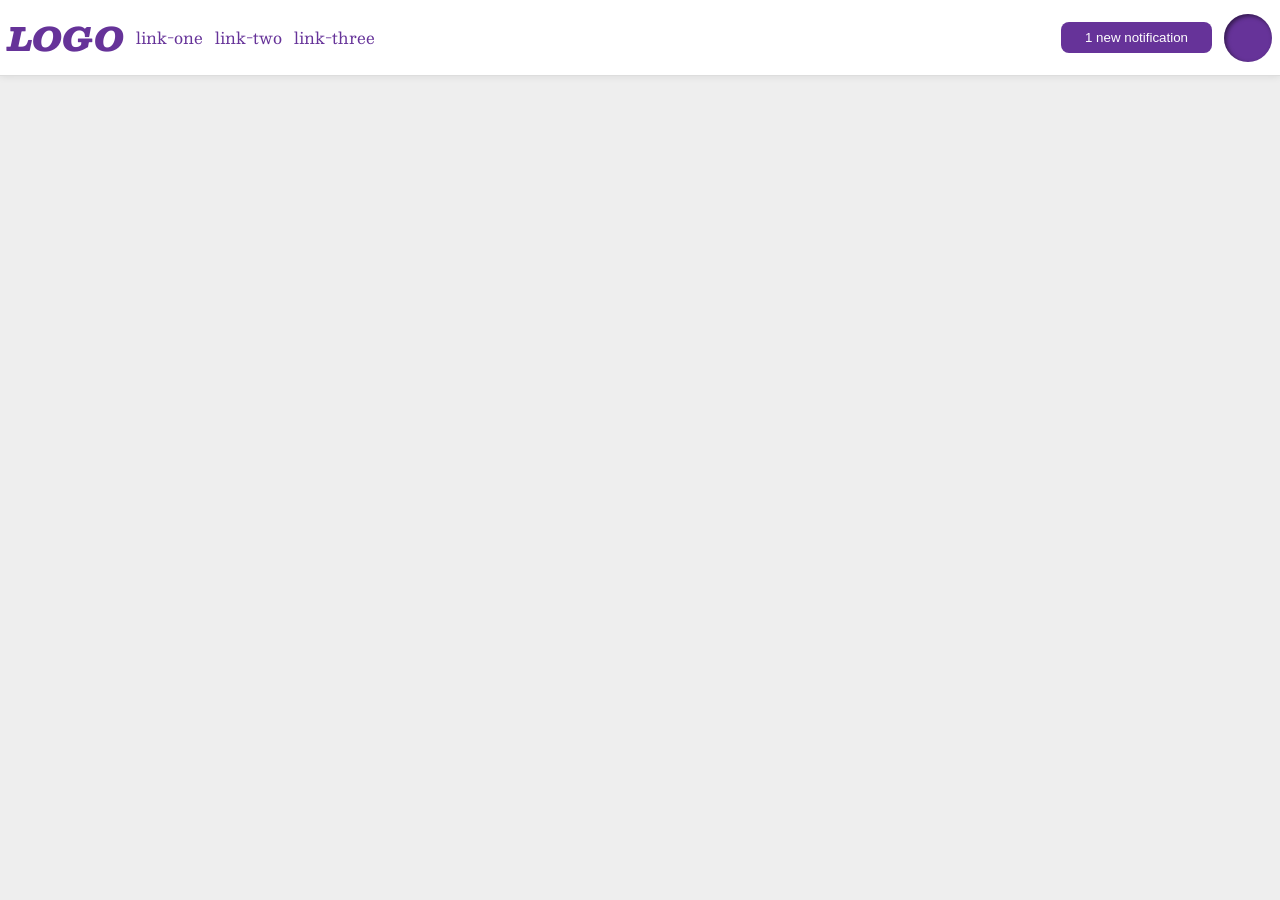
<file: foundations/flex/03-flex-header-2/index.html>
<!DOCTYPE html>
<html lang="en">
  <head>
    <meta charset="UTF-8">
    <meta http-equiv="X-UA-Compatible" content="IE=edge">
    <meta name="viewport" content="width=device-width, initial-scale=1.0">
    <title>Flex Header 2</title>
    <link rel="stylesheet" href="style.css">
  </head>
  <body>
    <div class="header">
      <div class="company">
        <div class="logo">
          LOGO
        </div>
        <ul class="links">
          <li><a href="https://google.com">link-one</a></li>
          <li><a href="https://google.com">link-two</a></li>
          <li><a href="https://google.com">link-three</a></li>
        </ul>
      </div>
      <div class="user">
        <button class="notifications">
          1 new notification
        </button>
        <div class="profile-image"></div>
      </div>
    </div>
  </body>
</html>
</file>
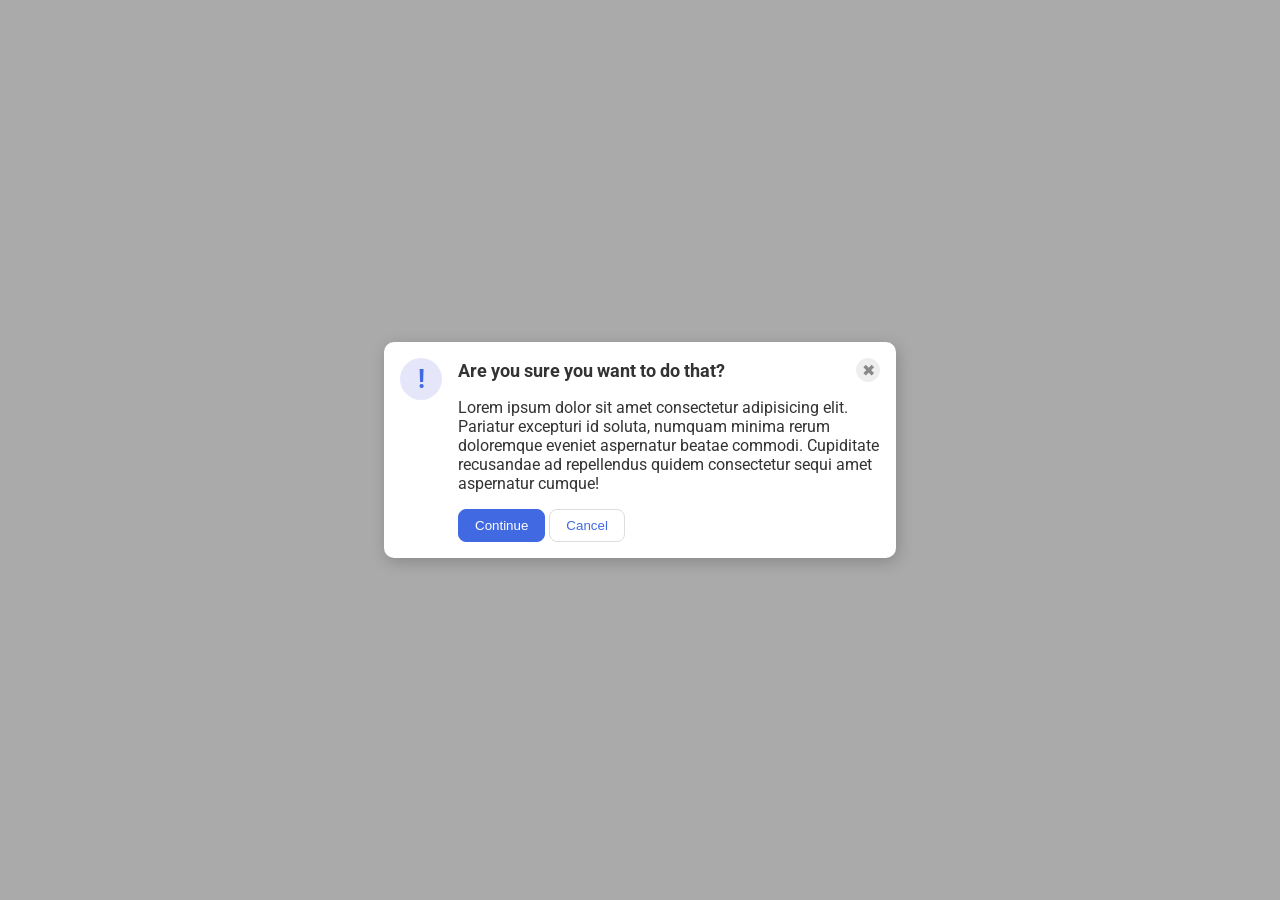
<file: foundations/flex/05-flex-modal/index.html>
<!DOCTYPE html>
<html lang="en">
  <head>
    <meta charset="UTF-8">
    <meta http-equiv="X-UA-Compatible" content="IE=edge">
    <meta name="viewport" content="width=device-width, initial-scale=1.0">
    <link rel="stylesheet" href="style.css">
    <title>Modal</title>
  </head>
  <body>
    <div class="modal">
      <div class="icon">!</div>
      <div class="body">
        <div class="header">Are you sure you want to do that?
          <button class="close-button">✖</button>
        </div>
        <div class="text">Lorem ipsum dolor sit amet consectetur adipisicing elit. Pariatur excepturi id soluta, numquam minima rerum doloremque eveniet aspernatur beatae commodi. Cupiditate recusandae ad repellendus quidem consectetur sequi amet aspernatur cumque!</div>
        <div>
          <button class="continue">Continue</button>
          <button class="cancel">Cancel</button>
        </div>
      </div>
    </div>
  </body>
</html>
</file>
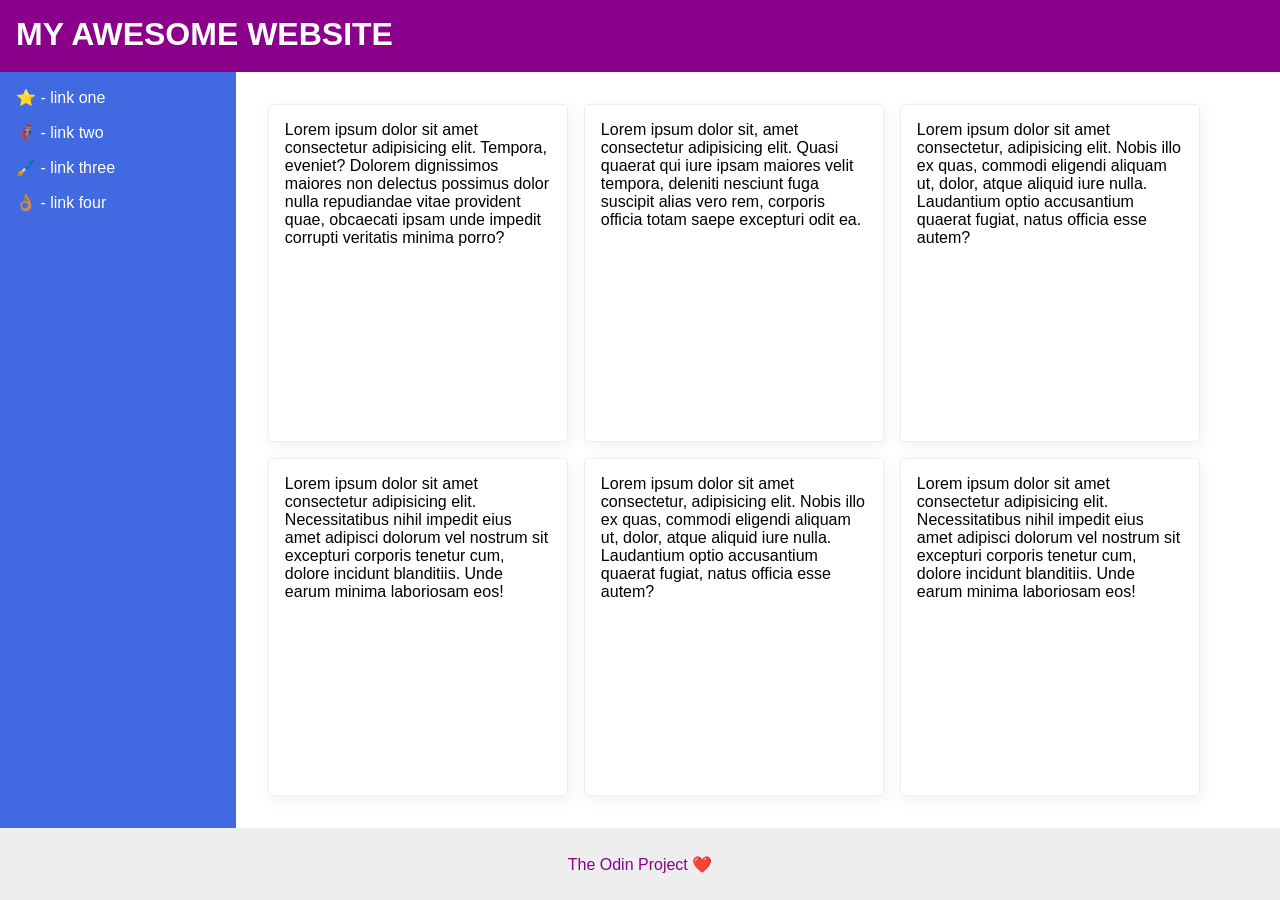
<file: foundations/flex/07-flex-layout-2/index.html>
<!DOCTYPE html>
<html lang="en">
  <head>
    <meta charset="UTF-8">
    <meta http-equiv="X-UA-Compatible" content="IE=edge">
    <meta name="viewport" content="width=device-width, initial-scale=1.0">
    <title>The Holy Grail</title>
    <link rel="stylesheet" href="style.css">
  </head>
  <body>
    <div class="header">
      MY AWESOME WEBSITE
    </div>
    <div class="body">
      <div class="sidebar">
        <ul>
          <li><a href="#">⭐ - link one</a></li>
          <li><a href="#">🦸🏽‍♂️ - link two</a></li>
          <li><a href="#">🖌️ - link three</a></li>
          <li><a href="#">👌🏽 - link four</a></li>
        </ul>
      </div>
      <div class="wraper">
        <div class="card">Lorem ipsum dolor sit amet consectetur adipisicing elit. Tempora, eveniet? Dolorem dignissimos maiores non delectus possimus dolor nulla repudiandae vitae provident quae, obcaecati ipsam unde impedit corrupti veritatis minima porro?</div>
        <div class="card">Lorem ipsum dolor sit, amet consectetur adipisicing elit. Quasi quaerat qui iure ipsam maiores velit tempora, deleniti nesciunt fuga suscipit alias vero rem, corporis officia totam saepe excepturi odit ea.</div>
        <div class="card">Lorem ipsum dolor sit amet consectetur, adipisicing elit. Nobis illo ex quas, commodi eligendi aliquam ut, dolor, atque aliquid iure nulla. Laudantium optio accusantium quaerat fugiat, natus officia esse autem?</div>
        <div class="card">Lorem ipsum dolor sit amet consectetur adipisicing elit. Necessitatibus nihil impedit eius amet adipisci dolorum vel nostrum sit excepturi corporis tenetur cum, dolore incidunt blanditiis. Unde earum minima laboriosam eos!</div>
        <div class="card">Lorem ipsum dolor sit amet consectetur, adipisicing elit. Nobis illo ex quas, commodi eligendi aliquam ut, dolor, atque aliquid iure nulla. Laudantium optio accusantium quaerat fugiat, natus officia esse autem?</div>
        <div class="card">Lorem ipsum dolor sit amet consectetur adipisicing elit. Necessitatibus nihil impedit eius amet adipisci dolorum vel nostrum sit excepturi corporis tenetur cum, dolore incidunt blanditiis. Unde earum minima laboriosam eos!</div>
      </div>
    </div>
    <div class="footer">
      The Odin Project ❤️
    </div>
  </body>
</html>
</file>
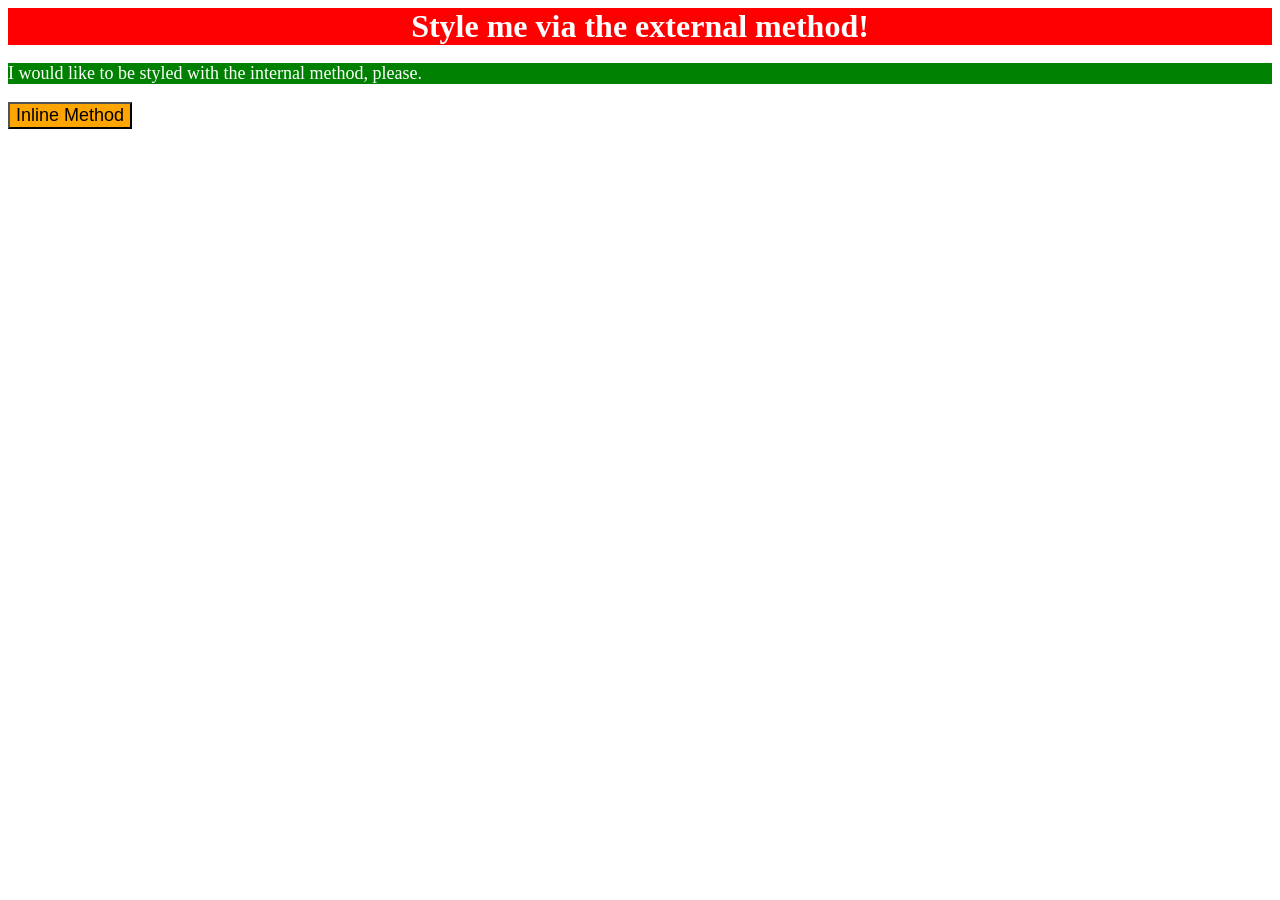
<file: foundations/intro-to-css/01-css-methods/index.html>
<!DOCTYPE html>
<html lang="en">
  <head>
    <meta charset="UTF-8">
    <meta http-equiv="X-UA-Compatible" content="IE=edge">
    <meta name="viewport" content="width=device-width, initial-scale=1.0">
    <title>Methods for Adding CSS</title>
    <link href="styles.css" rel="stylesheet">
    <style>
      p {
        background-color: green;
        color: white;
        font-size: 18px;
      }
    </style>
  </head>
  <body>
    <div>Style me via the external method!</div>
    <style></style>
    <p>I would like to be styled with the internal method, please.</p>
    <button style="font-size: 18px; background-color: orange;">Inline Method</button>
  </body>
</html>
</file>
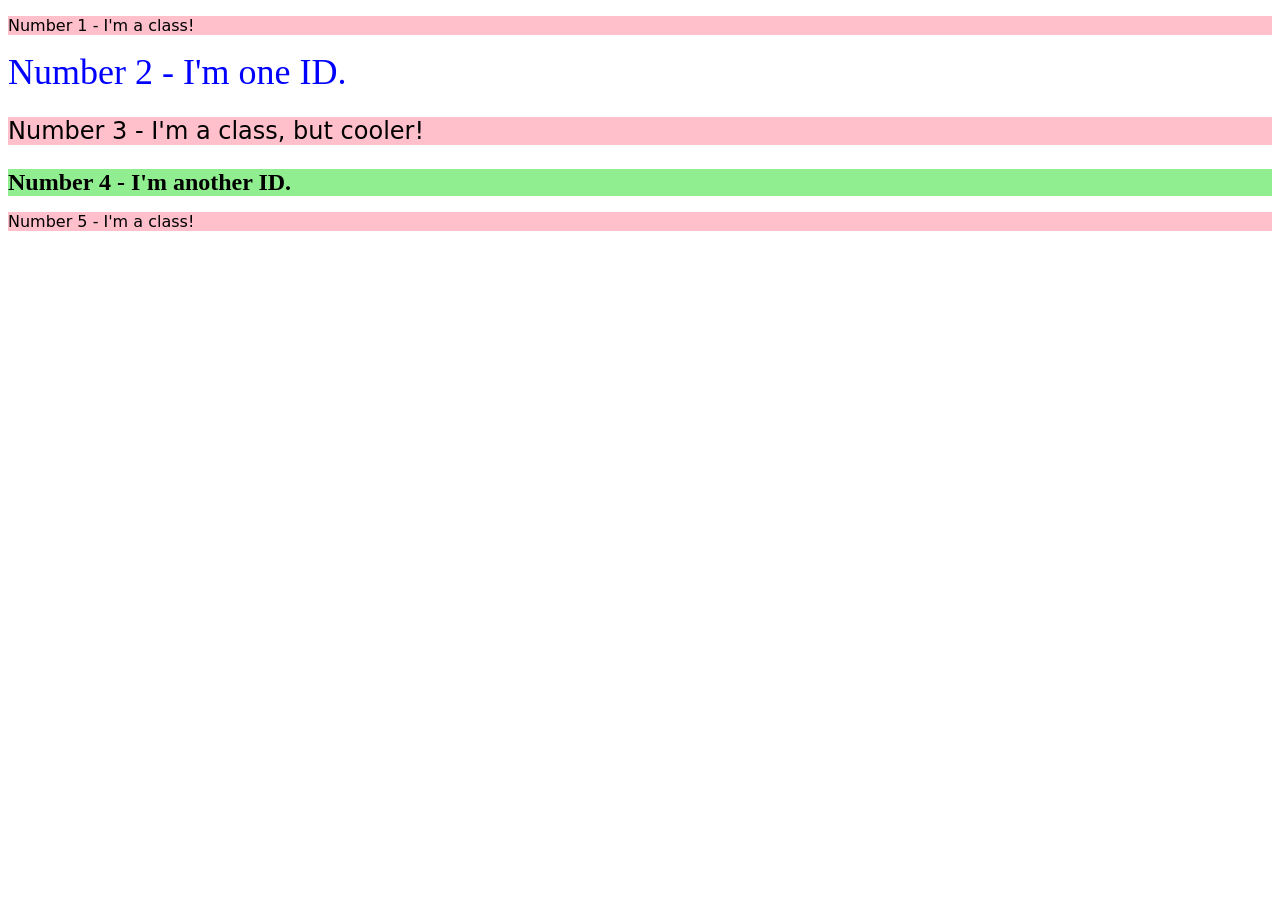
<file: foundations/intro-to-css/02-class-id-selectors/index.html>
<!DOCTYPE html>
<html lang="en">
  <head>
    <meta charset="UTF-8">
    <meta http-equiv="X-UA-Compatible" content="IE=edge">
    <meta name="viewport" content="width=device-width, initial-scale=1.0">
    <title>Class and ID Selectors</title>
    <link rel="stylesheet" href="style.css">
  </head>
  <body>
    <p class="odd">Number 1 - I'm a class!</p>
    <div id="two">Number 2 - I'm one ID.</div>
    <p class="odd cooler">Number 3 - I'm a class, but cooler!</p>
    <div id="four">Number 4 - I'm another ID.</div>
    <p class="odd">Number 5 - I'm a class!</p>
  </body>
</html>
</file>
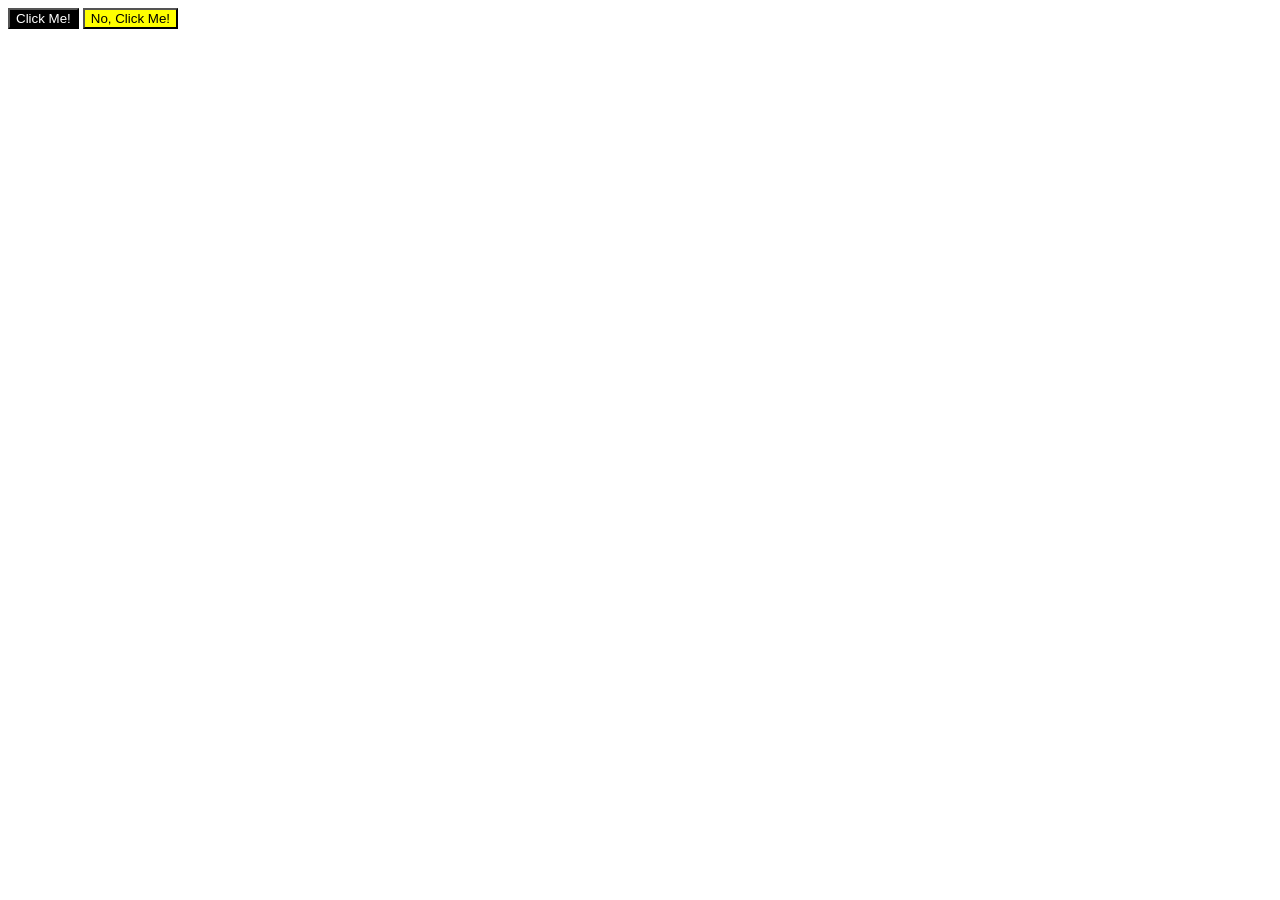
<file: foundations/intro-to-css/03-grouping-selectors/index.html>
<!DOCTYPE html>
<html lang="en">
  <head>
    <meta charset="UTF-8">
    <meta http-equiv="X-UA-Compatible" content="IE=edge">
    <meta name="viewport" content="width=device-width, initial-scale=1.0">
    <title>Grouping Selectors</title>
    <link rel="stylesheet" href="style.css">
  </head>
  <body>
    <button class="one">Click Me!</button>
    <button class="two">No, Click Me!</button>
  </body>
</html>
</file>
<file: foundations/flex/03-flex-header-2/style.css>
/* this is some magical font-importing.  
you'll learn about it later. */
@import url('https://fonts.googleapis.com/css2?family=Besley:ital,wght@0,400;1,900&display=swap');

body {
  margin: 0;
  background: #eee;
  font-family: Besley, serif;
}

.header {
  background: white;
  border-bottom: 1px solid #ddd;
  box-shadow: 0 0 8px rgba(0,0,0,.1);
  display: flex;
  justify-content: space-between;
  align-items: center;
}

.company, .user {
  display: flex;
  gap: 12px;
  margin: 8px;
  align-items: center;
}

.profile-image {
  background: rebeccapurple;
  box-shadow: inset 2px 2px 4px rgba(0,0,0,.5);
  border-radius: 50%;
  width: 48px;
  height: 48px;
}

.logo {
  color: rebeccapurple;
  font-size: 32px;
  font-weight: 900;
  font-style: italic;
}

button {
  border: none;
  border-radius: 8px;
  background: rebeccapurple;
  color: white;
  padding: 8px 24px;
}

a {
  /* this removes the line under our links */
  text-decoration: none;
  color: rebeccapurple;
}

ul {
  list-style-type: none;
  padding: 0;
  display: flex;
  gap: 12px;
}
</file>
<file: foundations/flex/05-flex-modal/style.css>
@import url('https://fonts.googleapis.com/css2?family=Roboto:wght@400;700&display=swap');

html, body {
  height: 100%;
}

body {
  font-family: Roboto, sans-serif;
  margin: 0;
  background: #aaa;
  color: #333;
  /* I'll give you this one for free lol */
  display: flex;
  align-items: center;
  justify-content: center;
}

.modal {
  background: white;
  width: 480px;
  border-radius: 10px;
  box-shadow: 2px 4px 16px rgba(0,0,0,.2);
  display: flex;
  padding: 16px;
  gap: 16px;
}

.body {
  display: flex;
  flex-direction: column;
  gap: 16px;
}

.header {
  display: flex;
  font-weight: bold;
  justify-content: space-between;
  align-items: center;
  font-size: 18px;
}

.icon {
  color: royalblue;
  font-size: 26px;
  font-weight: 700;
  background: lavender;
  width: 42px;
  height: 42px;
  border-radius: 50%;
  display: flex;
  align-items: center;
  justify-content: center;
  flex-shrink: 0;
}

.close-button {
  background: #eee;
  border-radius: 50%;
  color: #888;
  font-weight: 400;
  font-size: 16px;
  height: 24px;
  width: 24px;
  display: flex;
  align-items: center;
  justify-content: center;
  border: 1px solid #eee;
  padding: 0;
}

button {
  cursor: pointer;
  padding: 8px 16px;
  border-radius: 8px;
}

button.continue {
  background: royalblue;
  border: 1px solid royalblue;
  color: white;
}

button.cancel {
  background: white;
  border: 1px solid #ddd;
  color: royalblue;
}
</file>
<file: foundations/flex/07-flex-layout-2/style.css>
body {
  font-family: -apple-system, BlinkMacSystemFont, 'Segoe UI', Roboto, Oxygen, Ubuntu, Cantarell, 'Open Sans', 'Helvetica Neue', sans-serif;
  margin: 0;
  min-height: 100vh;
  display: flex;
  flex-direction: column;
}

.header {
  height: 72px;
  background: darkmagenta;
  color: white;
  font-weight: bold;
  font-size: 32px;
  padding: .5em;
  box-sizing: border-box;
}

ul {
  padding: 0;
  margin: 0;
  list-style: none;
  display: flex;
  flex-direction: column;
  gap: 1rem;
}

a {
  text-decoration: none;
  color: white;
}

.body {
  display: flex;
  flex-grow: 1;
}

.sidebar {
  min-width: 150px;
  width: 300px;
  background: royalblue;
  box-sizing: border-box;
  padding: 1rem;
  flex-shrink: .5;
}

.wraper {
  box-sizing: border-box;
  padding: 2rem;
  display: flex;
  gap: 1rem;
  flex-wrap: wrap;
  flex-shrink: 1;
}

.card {
  border: 1px solid #eee;
  box-shadow: 2px 4px 16px rgba(0,0,0,.06);
  border-radius: 4px;
  width: 300px;
  box-sizing: border-box;
  padding: 1rem;
}

.footer {
  height: 72px;
  background: #eee;
  color: darkmagenta;
  display: flex;
  justify-content: center;
  align-items: center;
}
</file>
<file: foundations/intro-to-css/01-css-methods/styles.css>
div {
    background-color: red;
    color: white;
    font-size: 32px;
    text-align: center;
    font-weight: bold;
}
</file>
<file: foundations/intro-to-css/02-class-id-selectors/style.css>
/* Add CSS Styling */

.odd {
    background-color: pink;
    font-family: Verdana,"Dejavu Sans",sans-serif;

}

#two {
    color: blue;
    font-size: 36px;
}

.cooler {
    font-size: 24px;
}

#four {
    background-color: lightgreen;
    font-size: 24px;
    font-weight: bold;
}
</file>
<file: foundations/intro-to-css/03-grouping-selectors/style.css>
/* Add CSS Styling */

button {
    font-family: Helvetica, 'Times New Roman', sans-serif;
}

.one {
    background-color: black;
    color: white;
}

.two {
    background-color: yellow;
}
</file>
